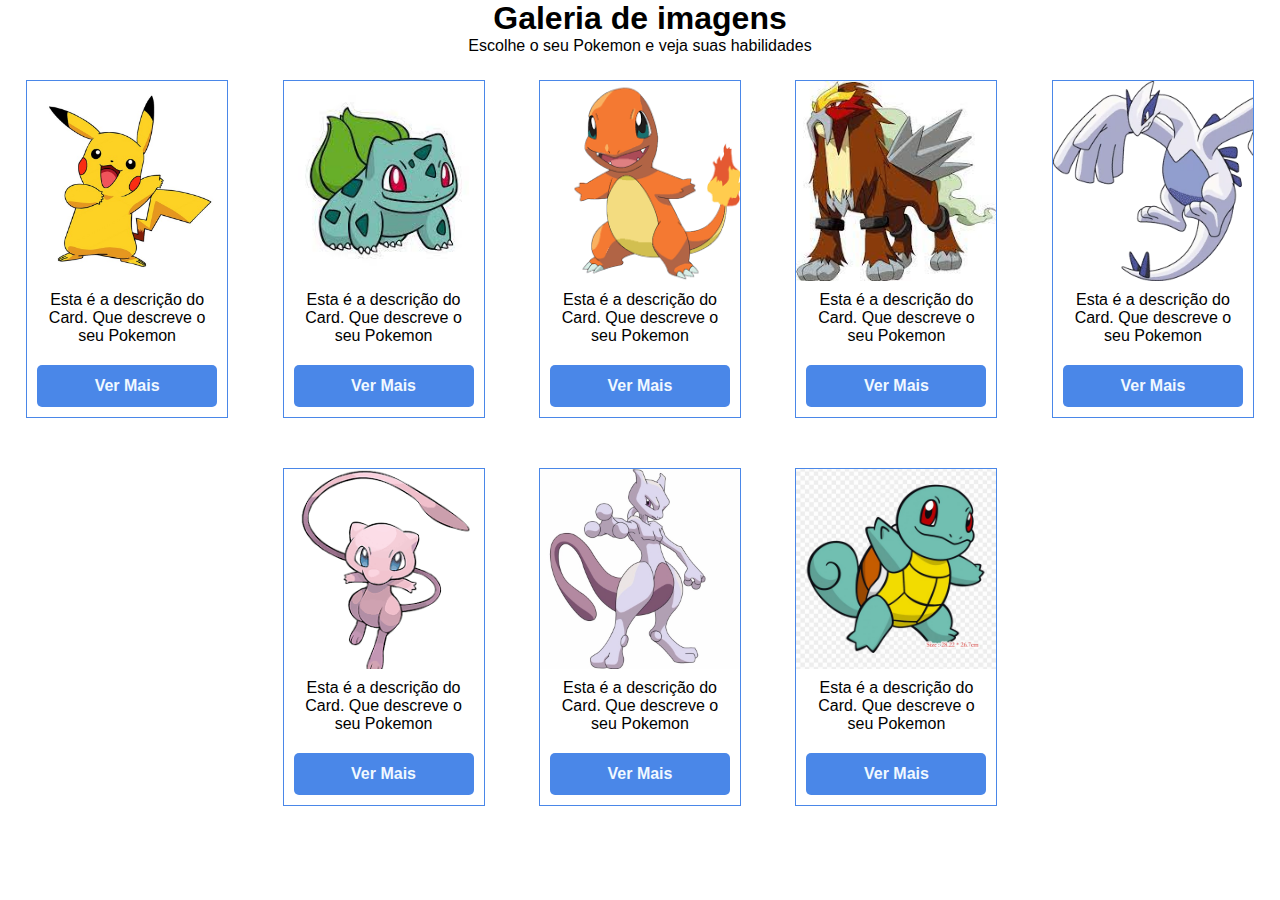
<file: SiteCardsPokemon/index.html>
<!DOCTYPE html>
<html lang="en">
<head>
    <meta charset="UTF-8">
    <meta http-equiv="X-UA-Compatible" content="IE=edge">
    <meta name="viewport" content="width=h1, initial-scale=1.0">
    <title>Document</title>
    <link rel="stylesheet" href="style.css">
</head>
<body>
    <h1>Galeria de imagens</h1>
    <p>Escolhe o seu Pokemon e veja suas habilidades</p>
    <div class="container">
        <div class="card card-1">
            <div class="card-image"></div>
            <div class="card-description">
                <p>Esta é a descrição do Card. Que descreve o seu Pokemon</p>
                <a href="#" class="btn">Ver Mais</a>
            </div> 
        </div>    
        <div class="card card-2">
            <div class="card-image"> </div>
                <div class="card-description">
                    <p>Esta é a descrição do Card. Que descreve o seu Pokemon</p>
                    <a href="#" class="btn">Ver Mais</a>
                </div>
            </div>     
        
            <div class="card card-3">
                <div class="card-image"> </div>
                <div class="card-description">
                    <p>Esta é a descrição do Card. Que descreve o seu Pokemon</p>
                    <a href="#" class="btn">Ver Mais</a>
                </div> 
            </div>
            <div class="card card-4">
                <div class="card-image"> </div>
                <div class="card-description">
                    <p>Esta é a descrição do Card. Que descreve o seu Pokemon</p>
                    <a href="#" class="btn">Ver Mais</a>
                </div> 
            </div>
            <div class="card card-5">
                <div class="card-image"> </div>
                <div class="card-description">
                    <p>Esta é a descrição do Card. Que descreve o seu Pokemon</p>
                    <a href="#" class="btn">Ver Mais</a>
                </div> 
            </div>
            <div class="card card-6">
                <div class="card-image"> </div>
                <div class="card-description">
                    <p>Esta é a descrição do Card. Que descreve o seu Pokemon</p>
                    <a href="#" class="btn">Ver Mais</a>
                </div> 
            </div>
            <div class="card card-7">
                <div class="card-image"> </div>
                <div class="card-description">
                    <p>Esta é a descrição do Card. Que descreve o seu Pokemon</p>
                    <a href="#" class="btn">Ver Mais</a>
                </div> 
            </div>
            <div class="card card-8">
                <div class="card-image">
                </div>
                <div class="card-description">
                    <p>
                        Esta é a descrição do Card. Que descreve o seu Pokemon
                    </p>
                    <a href="#" class="btn">
                        Ver Mais
                    </a>
                </div> 
            </div>
        </div>    
    </div>
    </div>   
</body>
</html>
</file>
<file: SiteCardsPokemon/style.css>
/*reset*/
* {
    padding: 0;
    margin: 0;
    font-family: Verdana, Geneva, Tahoma, sans-serif;
}
/*cabeçalho*/
h1 , p{
    text-align: center;
}

hi {
    margin-top: 40px;
    margin-bottom: 40px;
    color:  #4a87E8
}

/*galeria*/
.container {
    
    margin: 0 auto;
    text-align: center;   
}
.card {
    display: inline-block;
    width: 200px;
    margin: 25px;
    border: 1px solid  #4a87E8;
}

.card-image{
    height: 200px;
    background-size: cover;
}

.card-1 .card-image {
    background-image: url("../SiteCardsPokemon/img/pikachu.jpg");
}
.card-2 .card-image{
    background-image: url("../SiteCardsPokemon/img/bolbasor.jpg");
}
.card-3 .card-image{
    background-image: url("../SiteCardsPokemon/img/charmander.png");
}
.card-4 .card-image{
    background-image: url("../SiteCardsPokemon/img/entei.jpg");
}
.card-5 .card-image{
    background-image: url("../SiteCardsPokemon/img/lugia.png");
}
.card-6 .card-image{
    background-image: url("../SiteCardsPokemon/img/mew.png");
}.card-7 .card-image{
    background-image: url("../SiteCardsPokemon/img/mewtwo.jpg");
}
.card-8 .card-image{
    background-image: url("../SiteCardsPokemon/img/squartle.jpeg");
}

.btn{
    display: block;
    background-color: #4a87E8;
    color: aliceblue;
    margin-top: 20px;
    text-decoration: none;
    padding: 10px;
    border: 2px solid transparent;
    font-weight: bold;
    transition: .5s;
    border-radius: 5px;
}

.btn:hover{
    background-color: antiquewhite;
    color: #4a87E8;
    border-color: #4a87E8;
}
.card-description {
    padding: 10px;
}
</file>
